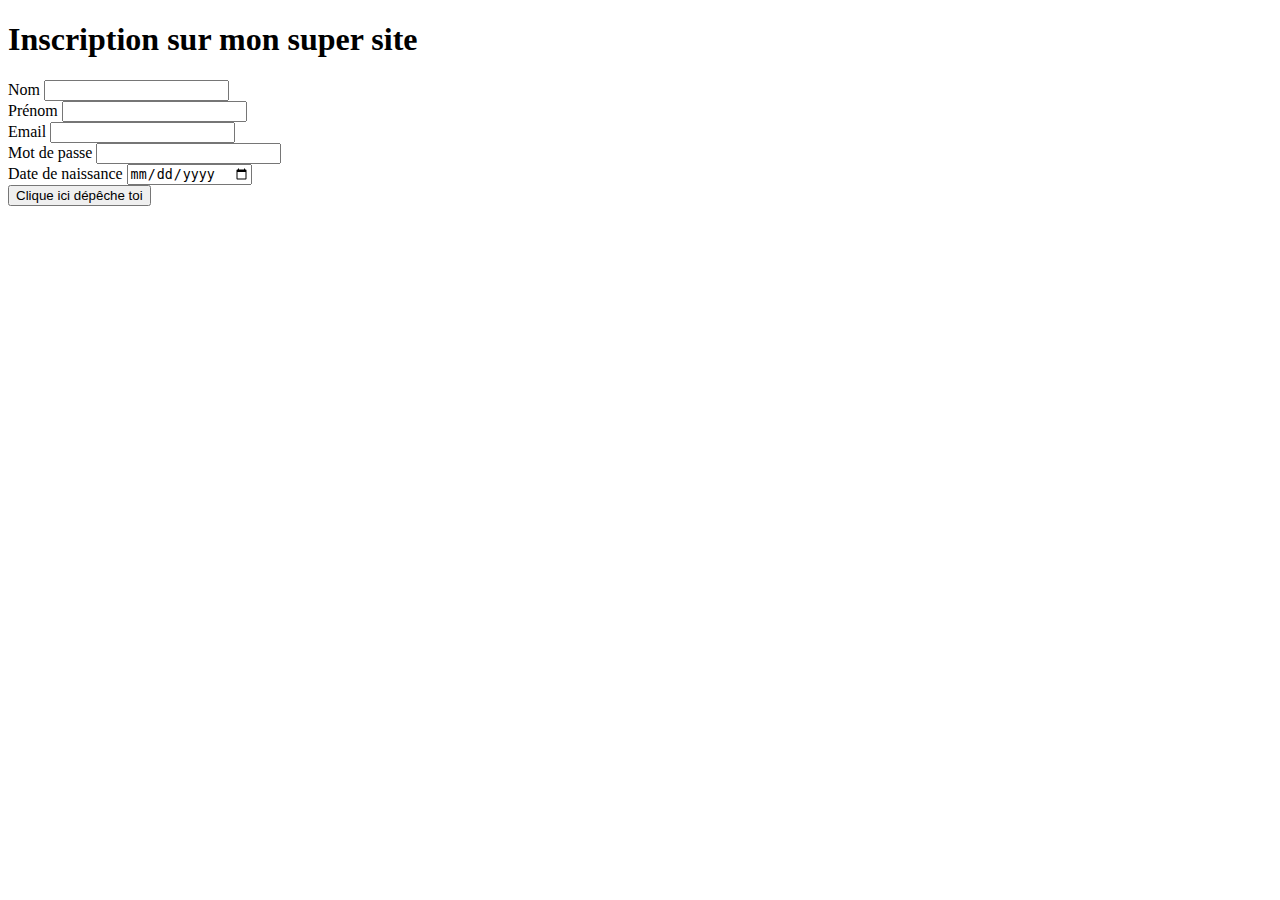
<file: cours_pdo/index.html>
<!DOCTYPE html>
<html lang="en">
<head>
    <meta charset="UTF-8">
    <meta name="viewport" content="width=device-width, initial-scale=1.0">
    <title>Formulaire inscription</title>
</head>
<body>
    <h1>Inscription sur mon super site</h1>
    <form method="POST" action="index.php">
        <div>
            <label for="nom">Nom</label>
            <input type="text" name="nom">
        </div>
        <div>
            <label for="prenom">Prénom</label>
            <input type="text" name="prenom">
        </div>
        <div>
            <label for="email">Email</label>
            <input type="email" name="email">
        </div>
        <div>
            <label for="motdepasse">Mot de passe</label>
            <input type="password" name="motdepasse">
        </div>
        <div>
            <label for="date">Date de naissance</label>
            <input type="date" name="date">
        </div>
        <button name="submit" type="submit">Clique ici dépêche toi</button>
    </form>
</body>
</html>
</file>
